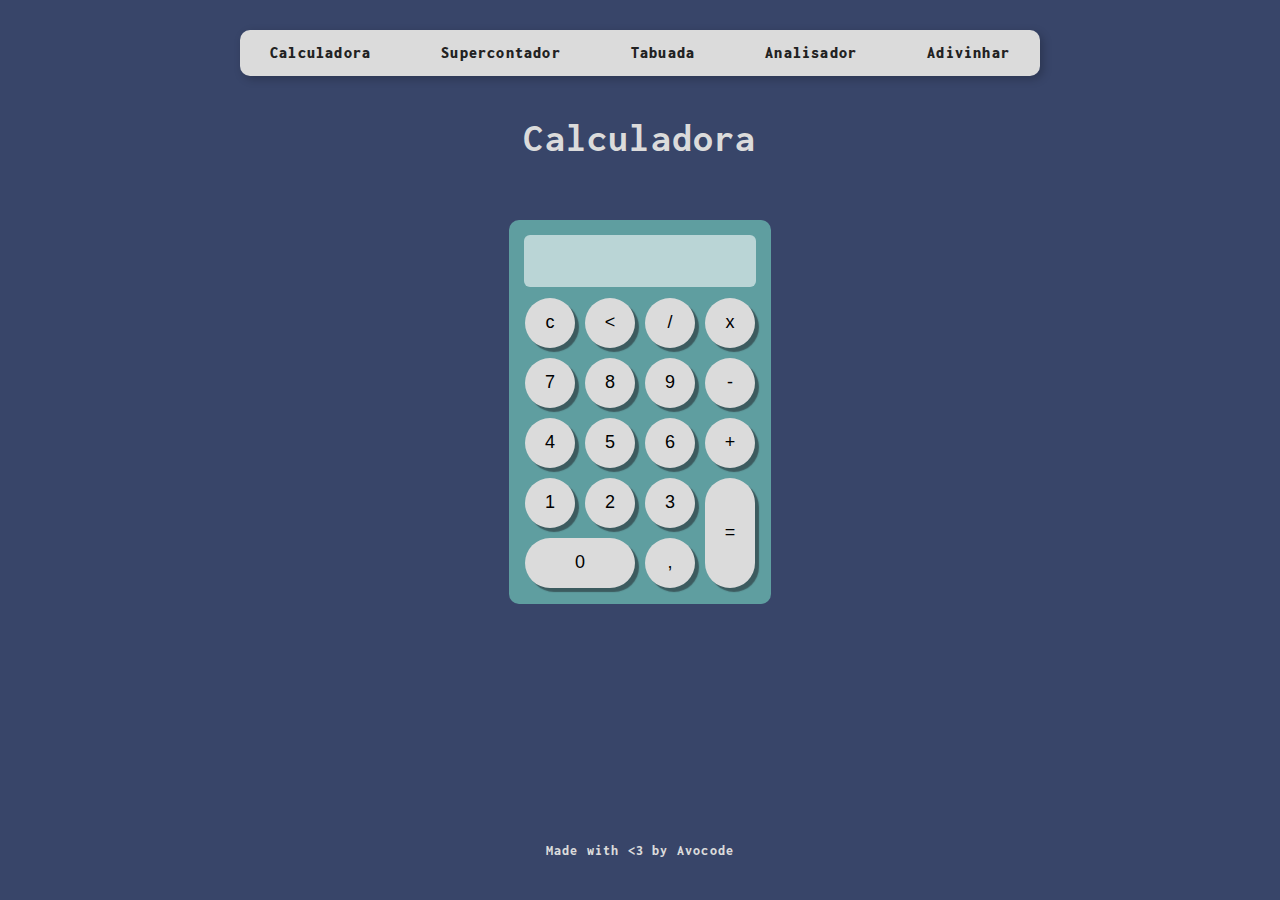
<file: index.html>
<!DOCTYPE html>
<html lang="pt-br">
<head>
    <meta charset="UTF-8">
    <meta name="viewport" content="width=device-width, initial-scale=1.0">
    <title>Calculadora</title>
    <link rel="stylesheet" href="style.css">
    <link rel="shortcut icon" href="favicon.ico" type="image/x-icon">
    <style>
        @import url('https://fonts.googleapis.com/css2?family=Inconsolata:wght@200..900&family=Sono:wght@200..800&display=swap');

        body {
            font-family: "Inconsolata";
            font-weight: 800;
            letter-spacing: 1.2px;
        }
    </style>
</head>
<body>
    <nav>
        <ul>
            <li id="calculadora">
                <a href="calculadora.html" target="_self"><strong>Calculadora</strong></a>
            </li>
            <li id="contador">
                <a href="contador.html" target="_self"><strong>Supercontador</strong></a>
            </li>
            <li id="tabuada">
                <a href="tabuada.html" target="_self"><strong>Tabuada</strong></a>
            </li>
            <li id="analisador">
                <a href="analisador.html" target="_self"><strong>Analisador</strong></a>
            </li>
            <li id="adivinhar">
                <a href="adivinhar.html" target="_self"><strong>Adivinhar</strong></a>
            </li>
        </ul>
    </nav>

    <header>
        <h1>Calculadora</h1>
    </header>

    <div class="calculadora">
        <p id="calculo"></p>
        <table>
            <tr>
                <td><button class="botao" onclick="limpar()">c</button></td>
                <td><button class="botao" onclick="voltar()">&lt;</button></td>
                <td><button class="botao" onclick="insert('/')">/</button></td>
                <td><button class="botao" onclick="insert('*')">x</button></td>
            </tr>
            <tr>
                <td><button class="botao" onclick="insert('7')">7</button></td>
                <td><button class="botao" onclick="insert('8')">8</button></td>
                <td><button class="botao" onclick="insert('9')">9</button></td>
                <td><button class="botao" onclick="insert('-')">-</button></td>
            </tr>
            <tr>
                <td><button class="botao" onclick="insert('4')">4</button></td>
                <td><button class="botao" onclick="insert('5')">5</button></td>
                <td><button class="botao" onclick="insert('6')">6</button></td>
                <td><button class="botao" onclick="insert('+')">+</button></td>
            </tr>
            <tr>
                <td><button class="botao" onclick="insert('1')">1</button></td>
                <td><button class="botao" onclick="insert('2')">2</button></td>
                <td><button class="botao" onclick="insert('3')">3</button></td>
                <td rowspan="2"><button class="botao" onclick="calcular()" style="height: 110px;">=</button></td>
            </tr>
            <tr>
                <td colspan="2"><button class="botao" onclick="insert('0')" style="width: 110px;">0</button></td>
                <td><button class="botao" onclick="insert(',')">,</button></td>
            </tr>
        </table>
    </div>

    <footer>
        <p>Made with &lt;3 by Avocode</p>
    </footer>

    <script src="script.js"></script>
    <script src="scriptcalculadora.js"></script>
    
</body>
</html>
</file>
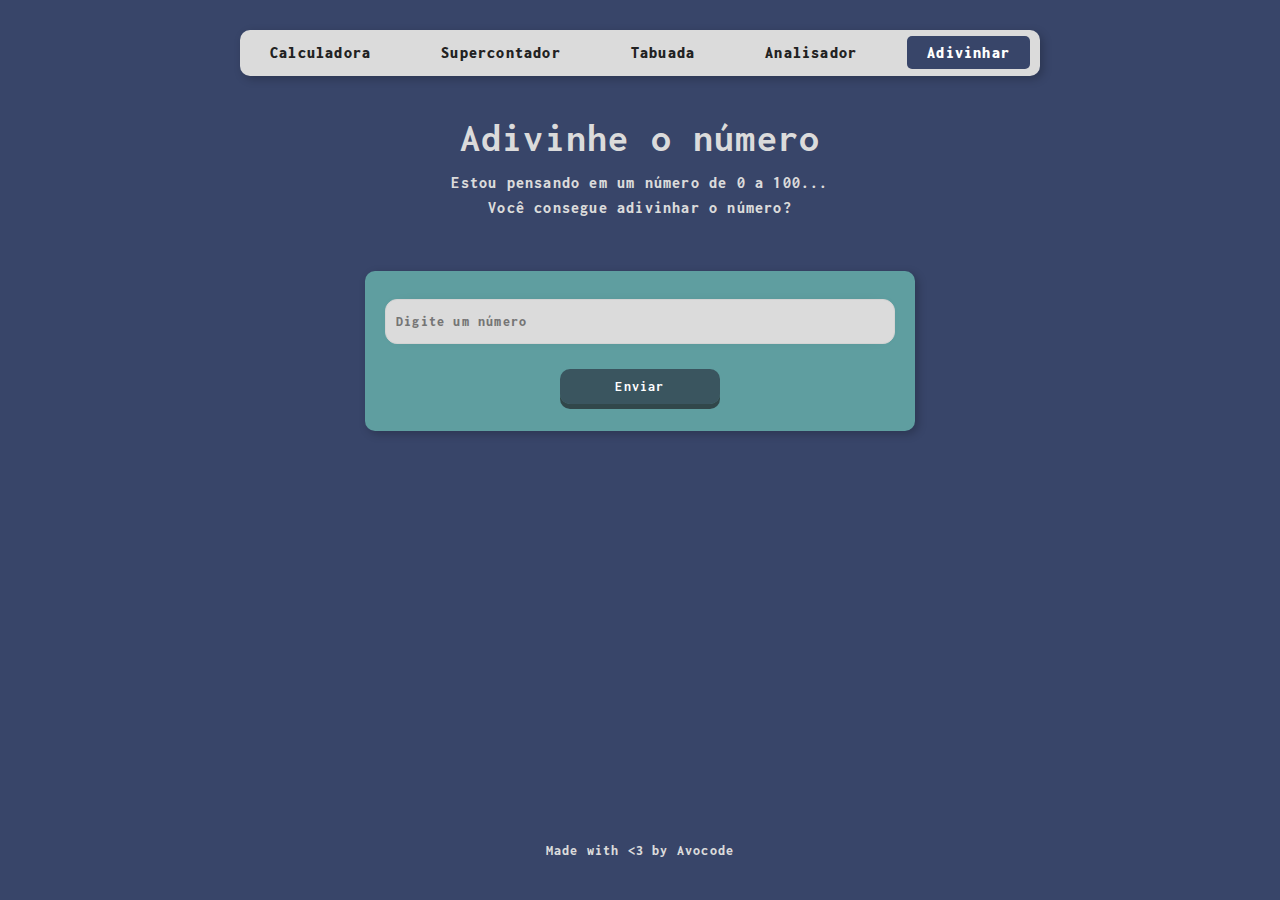
<file: adivinhar.html>
<!DOCTYPE html>
<html lang="pt-br">
<head>
    <meta charset="UTF-8">
    <meta name="viewport" content="width=device-width, initial-scale=1.0">
    <title>Adivinhar</title>
    <link rel="stylesheet" href="style.css">
    <link rel="shortcut icon" href="favicon.ico" type="image/x-icon">
    <style>
        @import url('https://fonts.googleapis.com/css2?family=Inconsolata:wght@200..900&family=Sono:wght@200..800&display=swap');

        body {
            font-family: "Inconsolata";
            font-weight: 800;
            letter-spacing: 1.2px;
        }
    </style>
</head>
<body>
    <nav>
        <ul>
            <li id="calculadora">
                <a href="calculadora.html" target="_self"><strong>Calculadora</strong></a>
            </li>
            <li id="contador">
                <a href="contador.html" target="_self"><strong>Supercontador</strong></a>
            </li>
            <li id="tabuada">
                <a href="tabuada.html" target="_self"><strong>Tabuada</strong></a>
            </li>
            <li id="analisador">
                <a href="analisador.html" target="_self"><strong>Analisador</strong></a>
            </li>
            <li id="adivinhar">
                <a href="adivinhar.html" target="_self"><strong>Adivinhar</strong></a>
            </li>
        </ul>
    </nav>

    <header>
        <h1>Adivinhe o número</h1>
        <p>Estou pensando em um número de 0 a 100...</p>
        <p>Você consegue adivinhar o número?</p>
    </header>

    <section>
        <div id="divAdivinhar">
            <input class="input-number" type="number" placeholder="Digite um número" name="numero" id="txtn">
            <p><input type="button" value="Enviar" class="button-div" onclick="verificarNumero()"></p>
        </div>
    </section>

    <footer>
        <p>Made with &lt;3 by Avocode</p>
    </footer>

    <script src="script.js"></script>
    <script src="scriptadivinhar.js"></script>

</body>
</html>
</file>
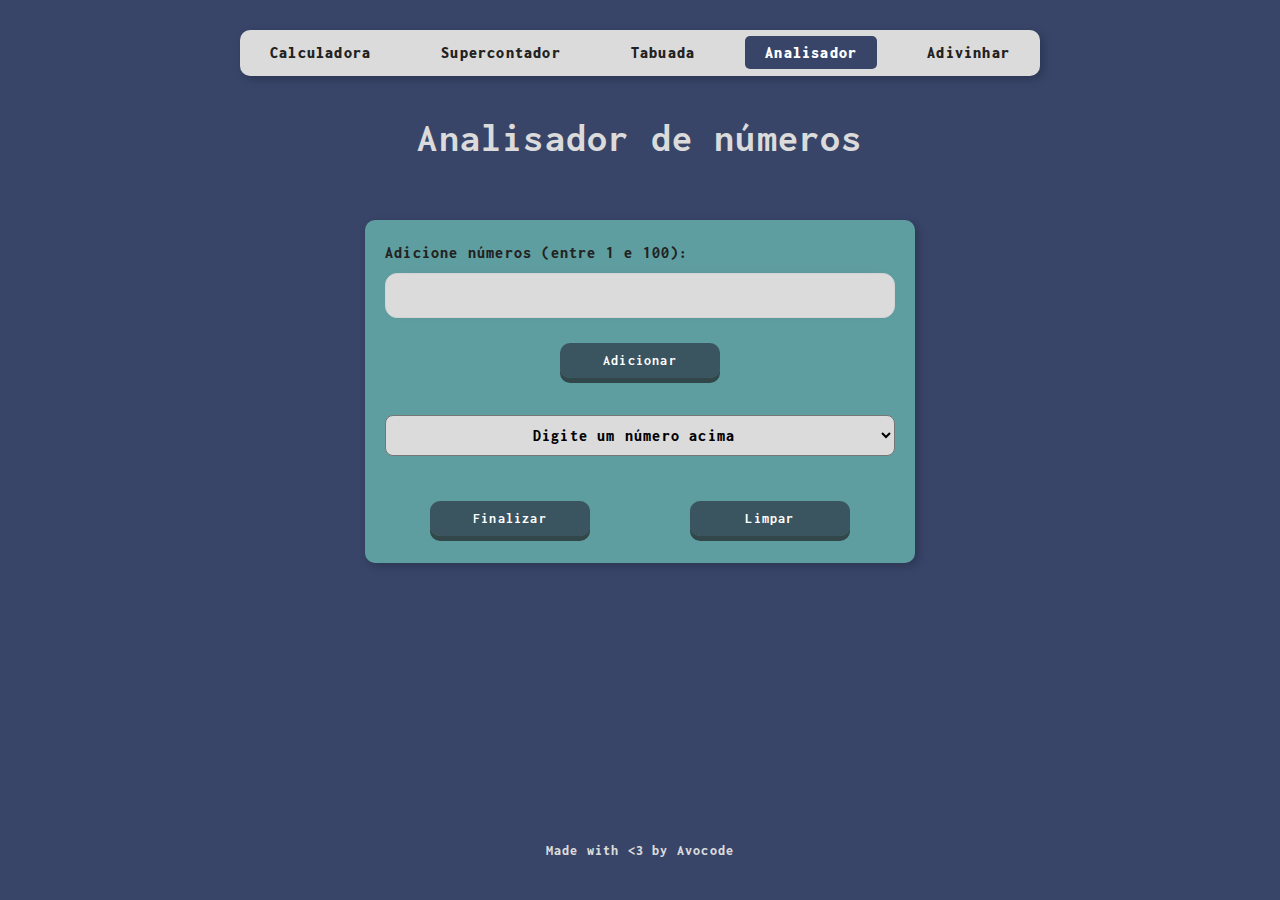
<file: analisador.html>
<!DOCTYPE html>
<html lang="pt-br">
<head>
    <meta charset="UTF-8">
    <meta name="viewport" content="width=device-width, initial-scale=1.0">
    <title>Analisador</title>
    <link rel="stylesheet" href="style.css">
    <link rel="shortcut icon" href="favicon.ico" type="image/x-icon">
    <style>
        @import url('https://fonts.googleapis.com/css2?family=Inconsolata:wght@200..900&family=Sono:wght@200..800&display=swap');

        body {
            font-family: "Inconsolata";
            font-weight: 800;
            letter-spacing: 1.2px;
        }
    </style>
</head>
<body>
    <nav>
        <ul>
            <li id="calculadora">
                <a href="calculadora.html" target="_self"><strong>Calculadora</strong></a>
            </li>
            <li id="contador">
                <a href="contador.html" target="_self"><strong>Supercontador</strong></a>
            </li>
            <li id="tabuada">
                <a href="tabuada.html" target="_self"><strong>Tabuada</strong></a>
            </li>
            <li id="analisador">
                <a href="analisador.html" target="_self"><strong>Analisador</strong></a>
            </li>
            <li id="adivinhar">
                <a href="adivinhar.html" target="_self"><strong>Adivinhar</strong></a>
            </li>
        </ul>
    </nav>

    <header>
        <h1>Analisador de números</h1>
    </header>

    <section>
        <div>
            Adicione números (entre 1 e 100):
            <input class="input-number" type="number" name="numero" id="num">
            <p><input type="button" value="Adicionar" class="button-div" onclick="adicionar()"></p>
            <select name="select" id="lista" size="1">
                <option>Digite um número acima</option>
            </select>
            <p>
                <input type="button" value="Finalizar" class="button-div" onclick="finalizar()">
                <input type="button" value="Limpar" class="button-div" onclick="limpar()">
            </p>
        </div>
        <div id="res">
        </div>
    </section>

    <footer>
        <p>Made with &lt;3 by Avocode</p>
    </footer>

    <script src="script.js"></script>
    <script src="scriptanalisador.js"></script>

</body>
</html>
</file>
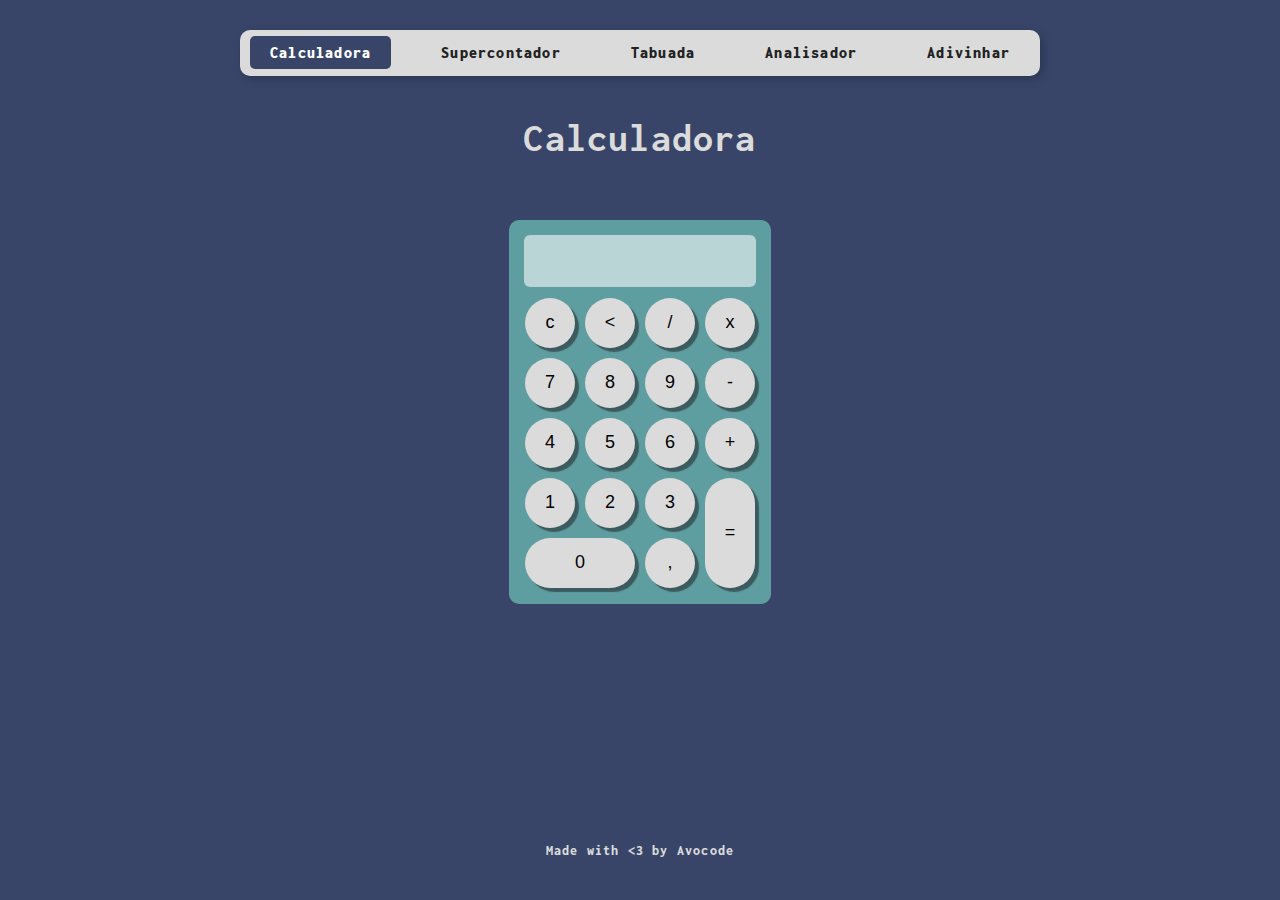
<file: calculadora.html>
<!DOCTYPE html>
<html lang="pt-br">
<head>
    <meta charset="UTF-8">
    <meta name="viewport" content="width=device-width, initial-scale=1.0">
    <title>Calculadora</title>
    <link rel="stylesheet" href="style.css">
    <link rel="shortcut icon" href="favicon.ico" type="image/x-icon">
    <style>
        @import url('https://fonts.googleapis.com/css2?family=Inconsolata:wght@200..900&family=Sono:wght@200..800&display=swap');

        body {
            font-family: "Inconsolata";
            font-weight: 800;
            letter-spacing: 1.2px;
        }
    </style>
</head>
<body>
    <nav>
        <ul>
            <li id="calculadora">
                <a href="calculadora.html" target="_self"><strong>Calculadora</strong></a>
            </li>
            <li id="contador">
                <a href="contador.html" target="_self"><strong>Supercontador</strong></a>
            </li>
            <li id="tabuada">
                <a href="tabuada.html" target="_self"><strong>Tabuada</strong></a>
            </li>
            <li id="analisador">
                <a href="analisador.html" target="_self"><strong>Analisador</strong></a>
            </li>
            <li id="adivinhar">
                <a href="adivinhar.html" target="_self"><strong>Adivinhar</strong></a>
            </li>
        </ul>
    </nav>

    <header>
        <h1>Calculadora</h1>
    </header>

    <div class="calculadora">
        <p id="calculo"></p>
        <table>
            <tr>
                <td><button class="botao" onclick="limpar()">c</button></td>
                <td><button class="botao" onclick="voltar()">&lt;</button></td>
                <td><button class="botao" onclick="insert('/')">/</button></td>
                <td><button class="botao" onclick="insert('*')">x</button></td>
            </tr>
            <tr>
                <td><button class="botao" onclick="insert('7')">7</button></td>
                <td><button class="botao" onclick="insert('8')">8</button></td>
                <td><button class="botao" onclick="insert('9')">9</button></td>
                <td><button class="botao" onclick="insert('-')">-</button></td>
            </tr>
            <tr>
                <td><button class="botao" onclick="insert('4')">4</button></td>
                <td><button class="botao" onclick="insert('5')">5</button></td>
                <td><button class="botao" onclick="insert('6')">6</button></td>
                <td><button class="botao" onclick="insert('+')">+</button></td>
            </tr>
            <tr>
                <td><button class="botao" onclick="insert('1')">1</button></td>
                <td><button class="botao" onclick="insert('2')">2</button></td>
                <td><button class="botao" onclick="insert('3')">3</button></td>
                <td rowspan="2"><button class="botao" onclick="calcular()" style="height: 110px;">=</button></td>
            </tr>
            <tr>
                <td colspan="2"><button class="botao" onclick="insert('0')" style="width: 110px;">0</button></td>
                <td><button class="botao" onclick="insert(',')">,</button></td>
            </tr>
        </table>
    </div>

    <footer>
        <p>Made with &lt;3 by Avocode</p>
    </footer>

    <script src="script.js"></script>
    <script src="scriptcalculadora.js"></script>
    
</body>
</html>
</file>
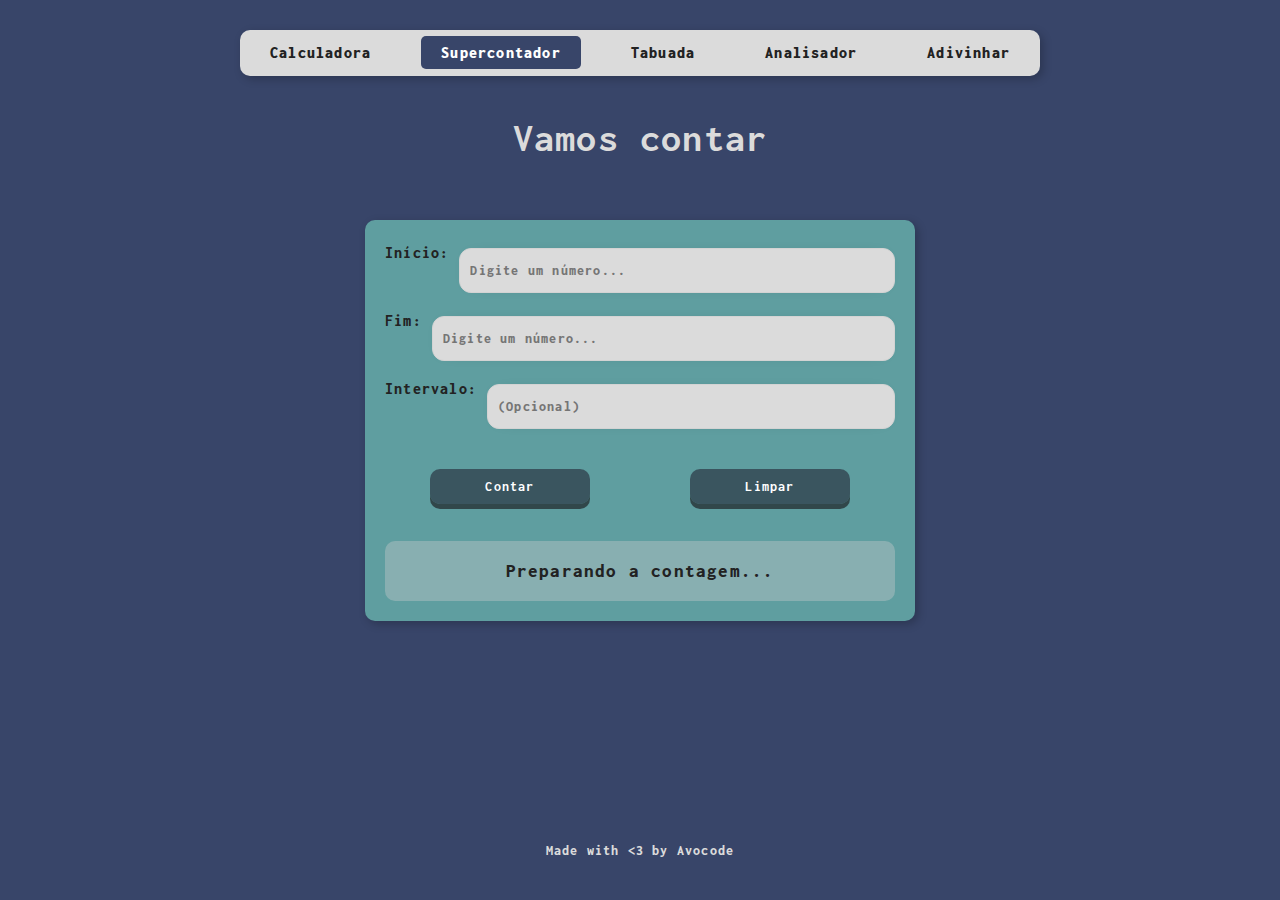
<file: contador.html>
<!DOCTYPE html>
<html lang="pt-br">
<head>
    <meta charset="UTF-8">
    <meta name="viewport" content="width=device-width, initial-scale=1.0">
    <title>Supercontador</title>
    <link rel="stylesheet" href="style.css">
    <link rel="shortcut icon" href="favicon.ico" type="image/x-icon">
    <style>
        @import url('https://fonts.googleapis.com/css2?family=Inconsolata:wght@200..900&family=Sono:wght@200..800&display=swap');

        body {
            font-family: "Inconsolata";
            font-weight: 800;
            letter-spacing: 1.2px;
        }
    </style>
</head>
<body>
    <nav>
        <ul>
            <li id="calculadora">
                <a href="calculadora.html" target="_self"><strong>Calculadora</strong></a>
            </li>
            <li id="contador">
                <a href="contador.html" target="_self"><strong>Supercontador</strong></a>
            </li>
            <li id="tabuada">
                <a href="tabuada.html" target="_self"><strong>Tabuada</strong></a>
            </li>
            <li id="analisador">
                <a href="analisador.html" target="_self"><strong>Analisador</strong></a>
            </li>
            <li id="adivinhar">
                <a href="adivinhar.html" target="_self"><strong>Adivinhar</strong></a>
            </li>
        </ul>
    </nav>

    <header>
        <h1>Vamos contar</h1>
    </header>

    <section>
        <div id="dados">
            <p>Início: <input class="input-number" type="number" placeholder="Digite um número..." name="inicio" id="txti"></p>
            <p>Fim: <input class="input-number" type="number" placeholder="Digite um número..." name="fim" id="txtf"></p>
            <p>Intervalo: <input class="input-number" type="number" placeholder="(Opcional)" name="intervalo" id="txtt"></p>
            <p><input type="button" value="Contar" class="button-div" onclick="contar()">
            <input type="button" value="Limpar" class="button-div" onclick="limpar()"></p>
        </div>
        <div id="resultado">
            <p>Preparando a contagem...</p>
        </div>
    </section>

    <footer>
        <p>Made with &lt;3 by Avocode</p>
    </footer>

    <script src="script.js"></script>
    <script src="scriptcontador.js"></script>

</body>
</html>
</file>
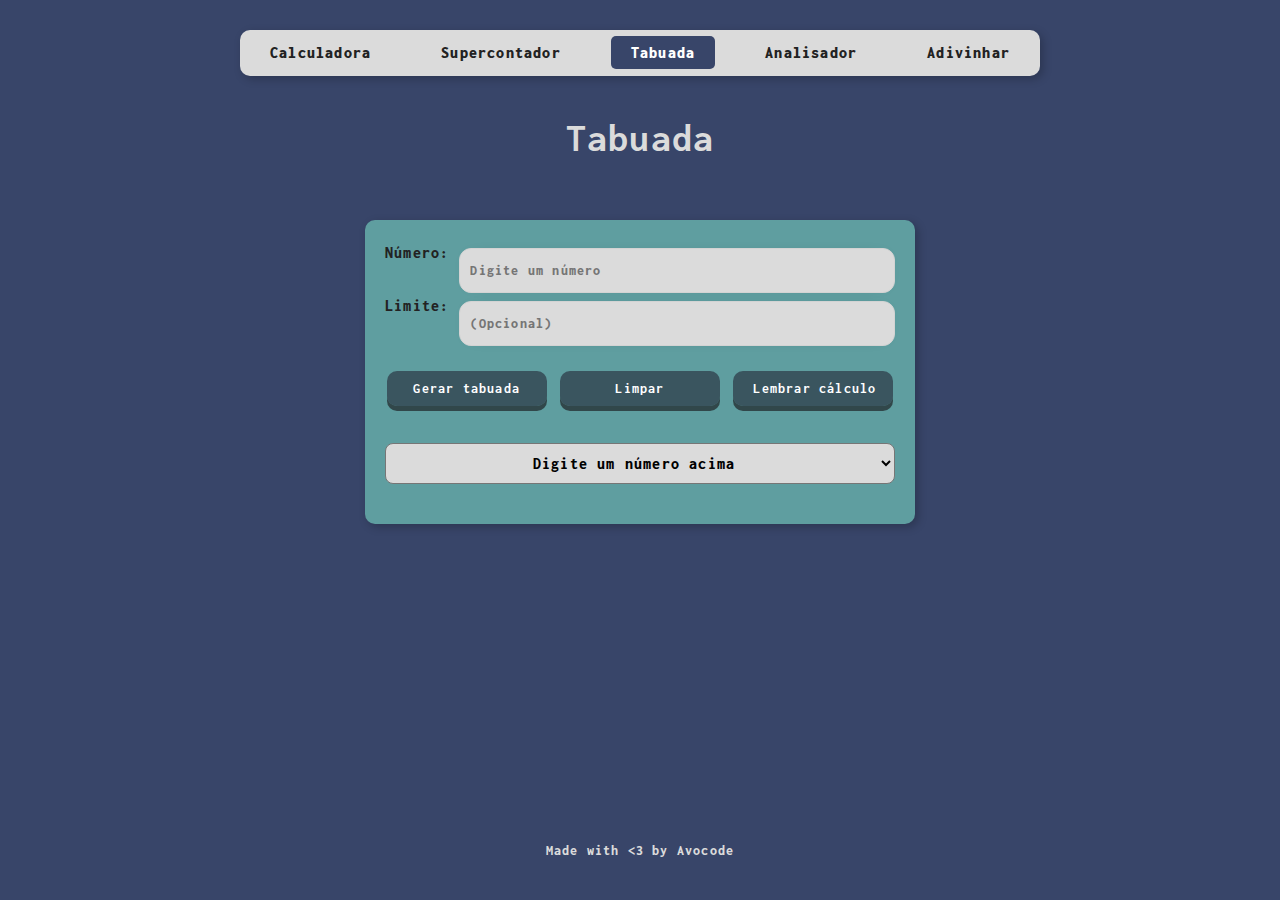
<file: tabuada.html>
<!DOCTYPE html>
<html lang="pt-br">
<head>
    <meta charset="UTF-8">
    <meta name="viewport" content="width=device-width, initial-scale=1.0">
    <title>Tabuada</title>
    <link rel="stylesheet" href="style.css">
    <link rel="shortcut icon" href="favicon.ico" type="image/x-icon">
    <style>
        @import url('https://fonts.googleapis.com/css2?family=Inconsolata:wght@200..900&family=Sono:wght@200..800&display=swap');

        body {
            font-family: "Inconsolata";
            font-weight: 800;
            letter-spacing: 1.2px;
        }
    </style>
</head>
<body>
    <nav>
        <ul>
            <li id="calculadora">
                <a href="calculadora.html" target="_self"><strong>Calculadora</strong></a>
            </li>
            <li id="contador">
                <a href="contador.html" target="_self"><strong>Supercontador</strong></a>
            </li>
            <li id="tabuada">
                <a href="tabuada.html" target="_self"><strong>Tabuada</strong></a>
            </li>
            <li id="analisador">
                <a href="analisador.html" target="_self"><strong>Analisador</strong></a>
            </li>
            <li id="adivinhar">
                <a href="adivinhar.html" target="_self"><strong>Adivinhar</strong></a>
            </li>
        </ul>
    </nav>

    <header>
        <h1>Tabuada</h1>
    </header>
    
    <section>
        <div>
            <p>
                Número: <input class="input-number" type="number" placeholder="Digite um número" name="num" id="txtn">
            </p>
            <p>
                Limite: <input class="input-number" type="number" placeholder="(Opcional)" name="lim" id="txtlim">
            </p>
            <p>
                <input type="button" value="Gerar tabuada" class="button-div" onclick="tabuada()">
                <input type="button" value="Limpar" class="button-div" onclick="limpar()">
                <input type="button" value="Lembrar cálculo" class="button-div" onclick="lembrar()">

            </p>
        </div>
        <div>
            <select name="tabuada" id="seltab" size="1">
                <option>Digite um número acima</option>
            </select>
        </div>
    </section>

    <footer>
        <p>Made with &lt;3 by Avocode</p>
    </footer>

    <script src="script.js"></script>
    <script src="scripttabuada.js"></script>

</body>
</html>
</file>
<file: style.css>
@charset "UTF-8";

:root{
    --cor-background: #384569;


}

* {
    margin: 0;
    padding: 0;
    box-sizing: border-box;
}

body {
    font-size: 16px;
    background: var(--cor-background);
    color: #222222;
    line-height: 1.6;
    display: flex;
    flex-direction: column;
    align-items: center;
    min-height: 100vh;
    padding: 30px;
}

nav ul {
    display: flex;
    justify-content: center;
    align-items: center;
    list-style: none;
    padding: 10px;
    background-color: #dbdbdb;
    border-radius: 10px;
    box-shadow: 3px 3px 10px rgba(0, 0, 0, 0.226);
    gap: 30px; /* Espaço entre itens */
    flex-wrap: wrap; /* Permitir quebra em telas menores */
}

/* Links */
a {
    color: #222222;
    text-decoration: none;
    font-size: 16px;
    padding: 8px 20px; /* Tamanho do alvo clicável */
    border-radius: 5px; /* Borda arredondada para links */
    transition: background-color 0.3s ease, color 0.3s ease, transform 0.1s ease;
}

a.active { /* script.js*/
    background-color: #384569;
    color: #fff;
    transform: scale(0.95); /* Diminui levemente o tamanho */
}

/* Efeito ao passar o mouse */
nav a:hover {
    color: #f4f4f4; /* Texto claro */
    background-color: #384569; /* Fundo igual ao do body */
}

header {
    width: 100%;
    padding: 30px 20px;
}

h1 {
    font-size: 2.5rem;
    color: #dbdbdb;
    margin-bottom: 20px;
    text-align: center;
    margin: 0;
    font-weight: bold;
}

header p { /* adivinhar */
    color: #dbdbdb;;
    text-align: center;
}

section {
    width: 100%;
    max-width: 550px;
    background: #5f9ea0;
    padding: 20px;
    margin: 20px 0;
    border-radius: 10px;
    box-shadow: 3px 3px 10px rgba(0, 0, 0, 0.226);
}

.input-number {
    background-color: #dbdbdb;
    font-family: "Inconsolata", monospace;
    font-weight: 800;
    letter-spacing: 1.2px;
    font-size: 14px;
    width: 100%;
    height: 45px;
    padding: 10px;
    margin-top: 8px;
    border-radius: 12px;
    border: 1.5px solid lightgrey;
    outline: none;
    transition: all 0.3s cubic-bezier(0.19, 1, 0.22, 1);
    box-shadow: 0px 0px 20px -18px;
}

.input-number:hover {
    border: 2px solid lightgrey;
    box-shadow: 0px 0px 20px -17px;
}
  
.input-number:active {
    transform: scale(0.98);
}

#dados {
    margin-bottom: 20px;
}

#dados p {
    margin-bottom: 15px;
}

#resultado {
    padding: 15px;
    margin-top: 30px;
    background: rgba(206, 206, 206, 0.37);
    border-radius: 10px;
    font-size: 1.2rem;
    min-height: 50px;
}

footer {
    text-align: center;
    margin-top: auto;
    padding: 8px;
    color: #dbdbdb;
    border-radius: 5px;
    width: 100%;
}

footer p {
    margin: 0;
    font-size: 0.9rem;
}

/* tabuada */
div select {
    padding: 10px;
    width: 100%;
    background-color: #dbdbdb;
    border-radius: 8px;
    text-align: center;
    font-family: "Inconsolata";
    font-weight: 800;
    letter-spacing: 1.2px;
    font-size: 12pt;
    display: block;
    margin-top: 30px;
    margin-bottom: 20px;
}

/* analisador */
#res {
    padding: 15px;
    margin-top: 30px;
    background: rgba(206, 206, 206, 0.37);
    border-radius: 10px;
    font-size: 1.2rem;
    display: none;
}

/* Seção de botões */
section div p {
    display: flex;
    justify-content: space-around; /* Espaço entre os botões */
    gap: 10px; /* Espaço fixo entre os botões */
}
 
.button-div {
    font-family: "Inconsolata";
    font-weight: 800;
    letter-spacing: 1.2px;
    width: 160px;
    cursor: pointer;
    border: none;
    outline: none;
    background-color: #252a389f;
    padding: 10px 20px;
    margin-top: 25px;
    margin-bottom: 7px;
    font-size: 0.9rem;
    font-weight: 700;
    color: #fff;
    border-radius: 10px;
    transition: all ease 0.1s;
    box-shadow: 0px 5px 0px 0px #1f2328b5;
}

.button-div:hover {
    transform: translate(-0.0em, 0.06em);
    box-shadow: 0.0em 0.30em #1f2328c4;
}
  
.button-div:active {
    transform: translateY(5px);
    box-shadow: 0px 0px 0px 0px #1f2328c4;
}

/* calculadora */
.calculadora {
    font: normal 15pt Arial, sans-serif;
    background-color: #5f9ea0;
    border-radius: 10px;
    padding: 10px;
    margin-top: 20px;
}

.botao {
    width: 50px;
    height: 50px;
    margin: 4px;
    font-size: 18px;
    cursor: pointer;
    background-color: #dbdbdb;
    border: none;
    border-radius: 50px;
    transition: all ease 0.1s;
    box-shadow: 4px 4px 1px 0px #1f23288a;
}

.botao:hover {
    transform: translate(-0.0em, 0.06em);
    box-shadow: 0.2em 0.20em #1f2328a6;
}

.botao:active {
    transform: translateY(3px);
    box-shadow: 0px 0px 0px 0px #1f2328c4;
}

#calculo {
    font-size: 25px;
    text-align: right;
    background-color: #ffffff91;
    width: 232px;
    height: 52px;
    margin: 5px;
    padding: 6px;
    border-radius: 6px;
    overflow: hidden;
}
</file>
